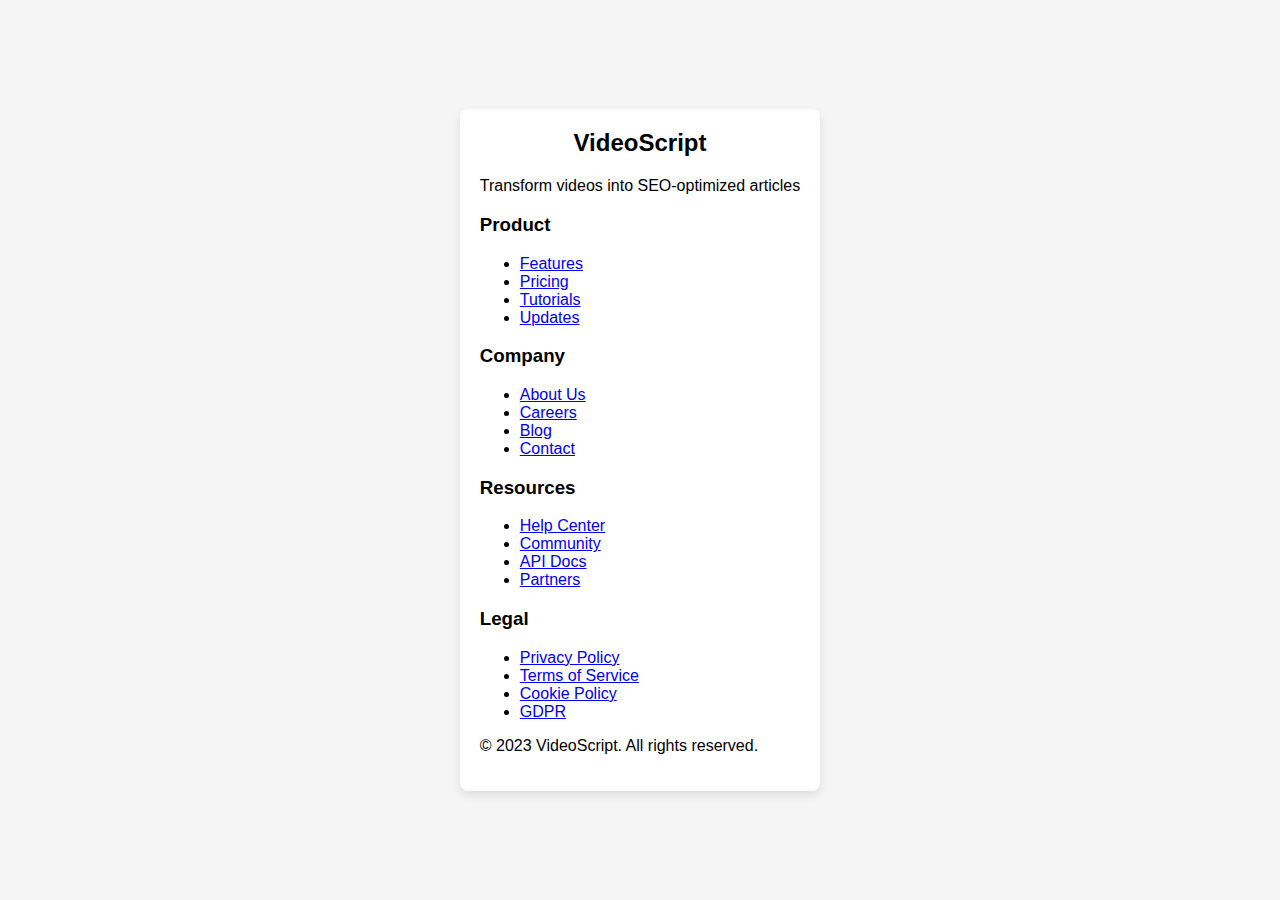
<file: templates/partials/footer.html>
<!DOCTYPE html>
<html lang="en">
<head>
    <meta charset="UTF-8">
    <meta name="viewport" content="width=device-width, initial-scale=1.0">
    <!-- <link rel="stylesheet" href="{{url_for('static', filename='styles/footer.css')}}"> -->
    <link rel="stylesheet" href="/static/styles/style.css">
    <title>Document</title>
</head>
<body>
    
    <!-- Footer -->
    <footer>
        <div class="container">
            <div class="footer-content">
                <div class="footer-logo">
                    <h2>VideoScript</h2>
                    <p>Transform videos into SEO-optimized articles</p>
                </div>
                <div class="footer-links">
                    <div class="footer-column">
                        <h3>Product</h3>
                        <ul>
                            <li><a href="#">Features</a></li>
                            <li><a href="#">Pricing</a></li>
                            <li><a href="#">Tutorials</a></li>
                            <li><a href="#">Updates</a></li>
                        </ul>
                    </div>
                    <div class="footer-column">
                        <h3>Company</h3>
                        <ul>
                            <li><a href="#">About Us</a></li>
                            <li><a href="#">Careers</a></li>
                            <li><a href="#">Blog</a></li>
                            <li><a href="#">Contact</a></li>
                        </ul>
                    </div>
                    <div class="footer-column">
                        <h3>Resources</h3>
                        <ul>
                            <li><a href="#">Help Center</a></li>
                            <li><a href="#">Community</a></li>
                            <li><a href="#">API Docs</a></li>
                            <li><a href="#">Partners</a></li>
                        </ul>
                    </div>
                    <div class="footer-column">
                        <h3>Legal</h3>
                        <ul>
                            <li><a href="#">Privacy Policy</a></li>
                            <li><a href="#">Terms of Service</a></li>
                            <li><a href="#">Cookie Policy</a></li>
                            <li><a href="#">GDPR</a></li>
                        </ul>
                    </div>
                </div>
            </div>
            <div class="footer-bottom">
                <div class="social-links">
                    <a href="#"><i class="fab fa-twitter"></i></a>
                    <a href="#"><i class="fab fa-facebook"></i></a>
                    <a href="#"><i class="fab fa-linkedin"></i></a>
                    <a href="#"><i class="fab fa-instagram"></i></a>
                </div>
                <p class="copyright">&copy; 2023 VideoScript. All rights reserved.</p>
            </div>
        </div>
    </footer>
</body>
</html>
</file>
<file: static/styles/style.css>
body {
font-family: Arial, sans-serif;
display: flex;
justify-content: center;
align-items: center;
min-height: 100vh;
margin: 0;
background-color: #f5f5f5;
}

.main-wrapper {
width: 90%;
max-width: 600px;
display: flex;
flex-direction: column;
gap: 20px;
}

.container {
    top: 0;
padding: 20px;
background-color: white;
border-radius: 8px;
box-shadow: 0 4px 8px rgba(0, 0, 0, 0.1);
}

h2 {
text-align: center;
margin-top: 0;
margin-bottom: 20px;
}

.input-container {
display: flex;
flex-direction: column;
gap: 15px;
}

input {
width: 100%;
padding: 10px;
border: 1px solid #ddd;
border-radius: 4px;
font-size: 16px;
box-sizing: border-box;
}

button {
padding: 12px 15px;
background-color: #ee9f27;
color: white;
border: none;
border-radius: 4px;
cursor: pointer;
font-size: 16px;
display: flex;
align-items: center;
justify-content: center;
}

button:hover {
background-color: #d68c16;
}

.spinner {
display: none;
width: 20px;
height: 20px;
border: 3px solid rgba(255,255,255,0.3);
border-radius: 50%;
border-top-color: #fff;
animation: spin 1s ease-in-out infinite;
margin-right: 8px;
}

@keyframes spin {
to { transform: rotate(360deg); }
}

.result {
display: none;
padding: 15px;
background-color: white;
border-radius: 8px;
box-shadow: 0 4px 8px rgba(0, 0, 0, 0.1);
position: relative;
}

.copy-icon {
position: absolute;
top: 10px;
right: 10px;
cursor: pointer;
background-color: #f5f5f5;
border-radius: 4px;
padding: 5px;
display: flex;
align-items: center;
}

.copy-icon:hover {
background-color: #e5e5e5;
}

.copy-tooltip {
position: absolute;
top: -30px;
right: 0;
background-color: #333;
color: white;
padding: 5px 10px;
border-radius: 4px;
font-size: 12px;
display: none;
}
</file>
